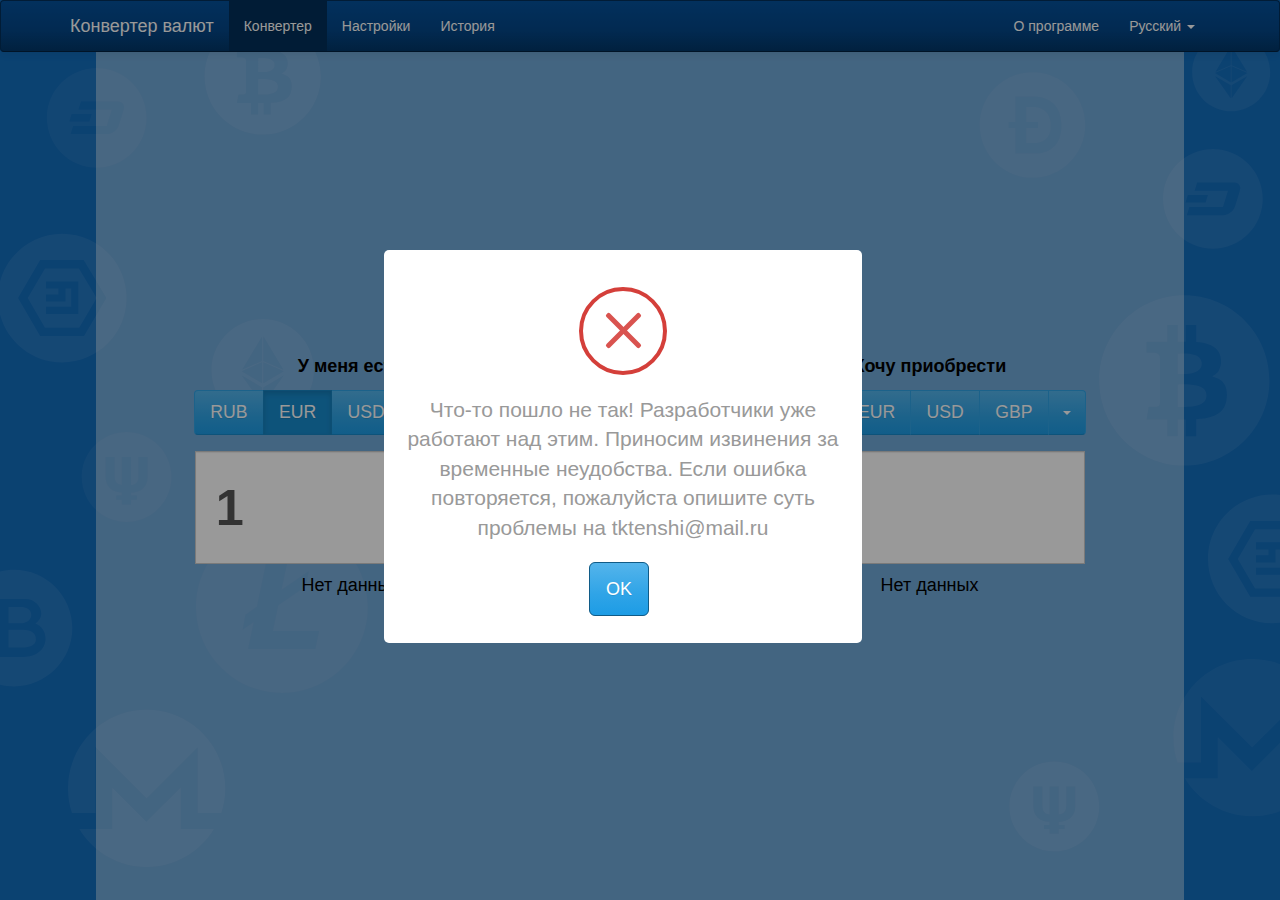
<file: converter.html>
<!DOCTYPE html><html lang="en"><head><meta charset="utf-8"><meta name="viewport" content="width=device-width,initial-scale=1,shrink-to-fit=no"><meta name="theme-color" content="#000000"><link rel="manifest" href="/manifest.json"><link rel="shortcut icon" href="/favicon.ico"><title>Currency converter</title><link href="/static/css/main.fd248781.css" rel="stylesheet"></head><body><noscript>You need to enable JavaScript to run this app.</noscript><div id="root"></div><script type="text/javascript" src="/static/js/main.9af1629b.js"></script></body></html>
</file>
